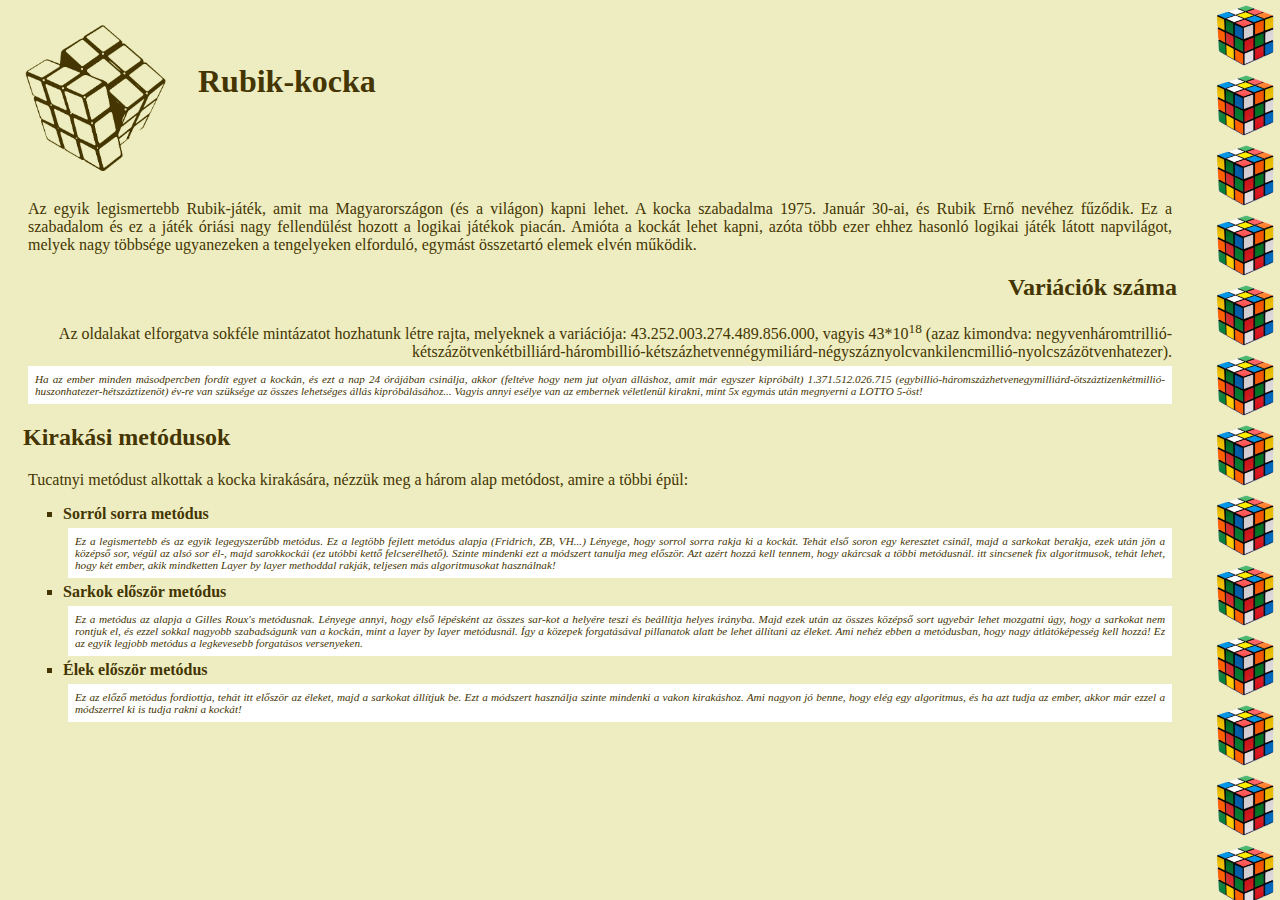
<file: index.html>
<!DOCTYPE html>
<html lang="hu">
<head>
    <meta charset="UTF-8">
    <meta http-equiv="X-UA-Compatible" content="IE=edge">
    <meta name="viewport" content="width=device-width, initial-scale=1.0">
    <title>Rubik-kocka</title>
    <link rel="stylesheet" href="style.css">
</head>
<body>
<img src="sematikus.png" id="cimkep" alt="Rubik-kocka" title="Rubik-kocka"> <h1>Rubik-kocka</h1>

<p>Az egyik legismertebb Rubik-játék, amit ma Magyarországon (és a világon) kapni lehet. A kocka szabadalma 1975. Január 30-ai, és Rubik Ernő nevéhez fűződik. Ez a szabadalom és ez a játék óriási nagy fellendülést hozott a logikai játékok piacán. Amióta a kockát lehet kapni, azóta több ezer ehhez hasonló logikai játék látott napvilágot, melyek nagy többsége ugyanezeken a tengelyeken elforduló, egymást összetartó elemek elvén működik.</p>

<h2 class="jobbra">Variációk száma </h2>

<p class="jobbra">Az oldalakat elforgatva sokféle mintázatot hozhatunk létre rajta, melyeknek a variációja: 43.252.003.274.489.856.000, vagyis 43*10<sup>18</sup> (azaz kimondva: negyvenháromtrillió-kétszázötvenkétbilliárd-hárombillió-kétszázhetvennégymiliárd-négyszáznyolcvankilencmillió-nyolcszázötvenhatezer).</p>

<p class="erdekesseg">Ha az ember minden másodpercben fordít egyet a kockán, és ezt a nap 24 órájában csinálja, akkor (feltéve hogy nem jut olyan álláshoz, amit már egyszer kipróbált) 1.371.512.026.715 (egybillió-háromszázhetvenegymilliárd-ötszáztizenkétmillió-huszonhatezer-hétszáztizenöt) év-re van szüksége az összes lehetséges állás kipróbálásához... Vagyis annyi esélye van az embernek véletlenül kirakni, mint 5x egymás után megnyerni a LOTTO 5-öst!</p>

<h2>Kirakási metódusok </h2>

<p>Tucatnyi metódust alkottak a kocka kirakására, nézzük meg a három alap metódost, amire a többi épül: </p>
<ul>
<li>Sorról sorra metódus <p class="erdekesseg"> 

Ez a legismertebb és az egyik legegyszerűbb metódus. Ez a legtöbb fejlett metódus alapja (Fridrich, ZB, VH...) Lényege, hogy sorrol sorra rakja ki a kockát. Tehát első soron egy keresztet csinál, majd a sarkokat berakja, ezek után jön a középső sor, végül az alsó sor él-, majd sarokkockái (ez utóbbi kettő felcserélhető). Szinte mindenki ezt a módszert tanulja meg először. Azt azért hozzá kell tennem, hogy akárcsak a többi metódusnál. itt sincsenek fix algoritmusok, tehát lehet, hogy két ember, akik mindketten Layer by layer methoddal rakják, teljesen más algoritmusokat használnak!</p></li>

<li>Sarkok először metódus<p class="erdekesseg">

Ez a metódus az alapja a Gilles Roux's metódusnak. Lényege annyi, hogy első lépésként az összes sar-kot a helyére teszi és beállítja helyes irányba. Majd ezek után az összes középső sort ugyebár lehet mozgatni úgy, hogy a sarkokat nem rontjuk el, és ezzel sokkal nagyobb szabadságunk van a kockán, mint a layer by layer metódusnál. Így a közepek forgatásával pillanatok alatt be lehet állítani az éleket. Ami nehéz ebben a metódusban, hogy nagy átlátóképesség kell hozzá! Ez az egyik legjobb metódus a legkevesebb forgatásos versenyeken.</p></li>

<li>Élek először metódus <p class="erdekesseg">

Ez az előző metódus fordiottja, tehát itt először az éleket, majd a sarkokat állítjuk be. Ezt a módszert használja szinte mindenki a vakon kirakáshoz. Ami nagyon jó benne, hogy elég egy algoritmus, és ha azt tudja az ember, akkor már ezzel a módszerrel ki is tudja rakni a kockát!</p></li>
</ul>

</body>
</html>
</file>
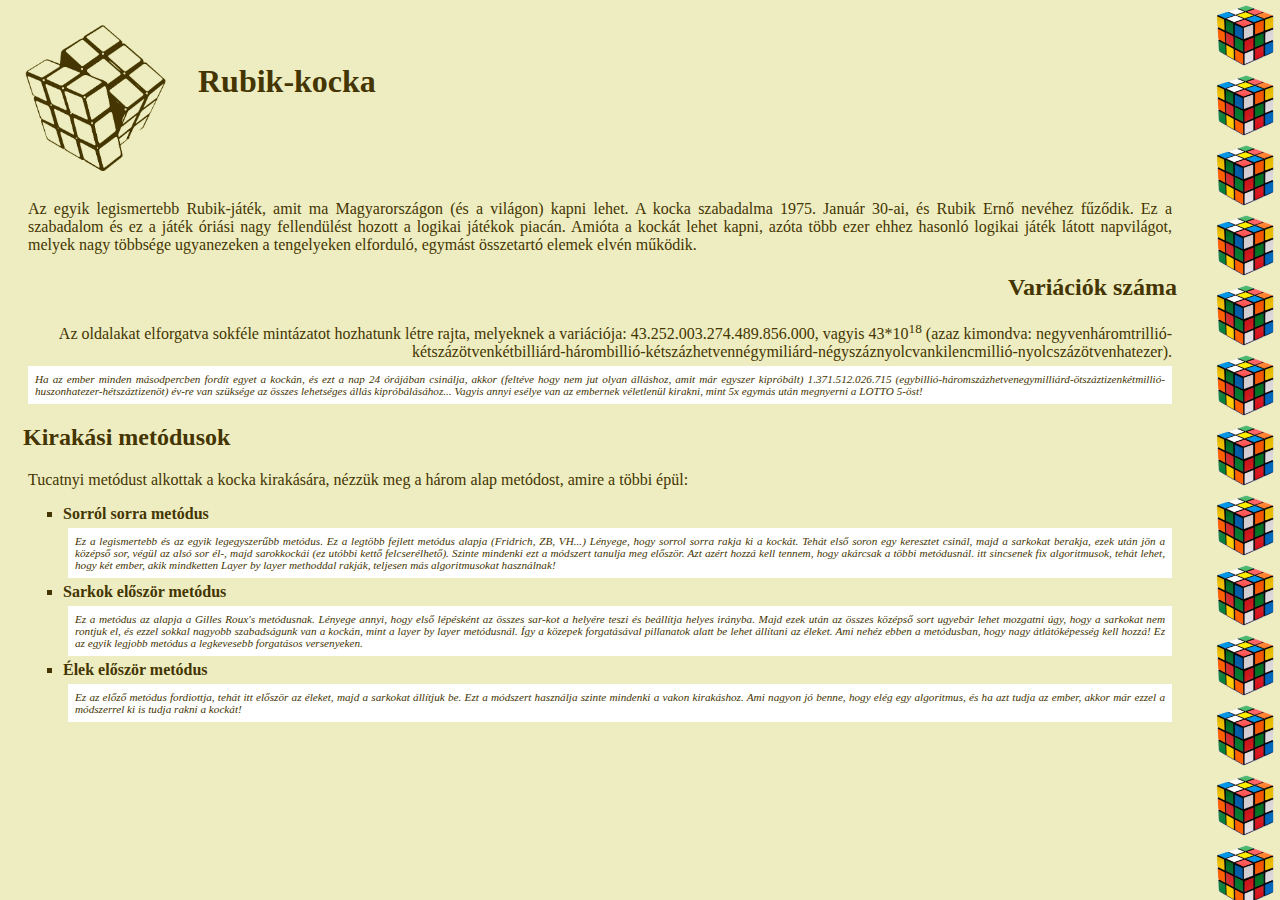
<file: rubik-kocka.html>
<!DOCTYPE html>
<html lang="hu">
<head>
    <meta charset="UTF-8">
    <meta http-equiv="X-UA-Compatible" content="IE=edge">
    <meta name="viewport" content="width=device-width, initial-scale=1.0">
    <title>Rubik-kocka</title>
    <link rel="stylesheet" href="style.css">
</head>
<body>
<img src="sematikus.png" id="cimkep" alt="Rubik-kocka" title="Rubik-kocka"> <h1>Rubik-kocka</h1>

<p>Az egyik legismertebb Rubik-játék, amit ma Magyarországon (és a világon) kapni lehet. A kocka szabadalma 1975. Január 30-ai, és Rubik Ernő nevéhez fűződik. Ez a szabadalom és ez a játék óriási nagy fellendülést hozott a logikai játékok piacán. Amióta a kockát lehet kapni, azóta több ezer ehhez hasonló logikai játék látott napvilágot, melyek nagy többsége ugyanezeken a tengelyeken elforduló, egymást összetartó elemek elvén működik.</p>

<h2 class="jobbra">Variációk száma </h2>

<p class="jobbra">Az oldalakat elforgatva sokféle mintázatot hozhatunk létre rajta, melyeknek a variációja: 43.252.003.274.489.856.000, vagyis 43*10<sup>18</sup> (azaz kimondva: negyvenháromtrillió-kétszázötvenkétbilliárd-hárombillió-kétszázhetvennégymiliárd-négyszáznyolcvankilencmillió-nyolcszázötvenhatezer).</p>

<p class="erdekesseg">Ha az ember minden másodpercben fordít egyet a kockán, és ezt a nap 24 órájában csinálja, akkor (feltéve hogy nem jut olyan álláshoz, amit már egyszer kipróbált) 1.371.512.026.715 (egybillió-háromszázhetvenegymilliárd-ötszáztizenkétmillió-huszonhatezer-hétszáztizenöt) év-re van szüksége az összes lehetséges állás kipróbálásához... Vagyis annyi esélye van az embernek véletlenül kirakni, mint 5x egymás után megnyerni a LOTTO 5-öst!</p>

<h2>Kirakási metódusok </h2>

<p>Tucatnyi metódust alkottak a kocka kirakására, nézzük meg a három alap metódost, amire a többi épül: </p>
<ul>
<li>Sorról sorra metódus <p class="erdekesseg"> 

Ez a legismertebb és az egyik legegyszerűbb metódus. Ez a legtöbb fejlett metódus alapja (Fridrich, ZB, VH...) Lényege, hogy sorrol sorra rakja ki a kockát. Tehát első soron egy keresztet csinál, majd a sarkokat berakja, ezek után jön a középső sor, végül az alsó sor él-, majd sarokkockái (ez utóbbi kettő felcserélhető). Szinte mindenki ezt a módszert tanulja meg először. Azt azért hozzá kell tennem, hogy akárcsak a többi metódusnál. itt sincsenek fix algoritmusok, tehát lehet, hogy két ember, akik mindketten Layer by layer methoddal rakják, teljesen más algoritmusokat használnak!</p></li>

<li>Sarkok először metódus<p class="erdekesseg">

Ez a metódus az alapja a Gilles Roux's metódusnak. Lényege annyi, hogy első lépésként az összes sar-kot a helyére teszi és beállítja helyes irányba. Majd ezek után az összes középső sort ugyebár lehet mozgatni úgy, hogy a sarkokat nem rontjuk el, és ezzel sokkal nagyobb szabadságunk van a kockán, mint a layer by layer metódusnál. Így a közepek forgatásával pillanatok alatt be lehet állítani az éleket. Ami nehéz ebben a metódusban, hogy nagy átlátóképesség kell hozzá! Ez az egyik legjobb metódus a legkevesebb forgatásos versenyeken.</p></li>

<li>Élek először metódus <p class="erdekesseg">

Ez az előző metódus fordiottja, tehát itt először az éleket, majd a sarkokat állítjuk be. Ezt a módszert használja szinte mindenki a vakon kirakáshoz. Ami nagyon jó benne, hogy elég egy algoritmus, és ha azt tudja az ember, akkor már ezzel a módszerrel ki is tudja rakni a kockát!</p></li>
</ul>

</body>
</html>
</file>
<file: style.css>
body{
  background-image: url('hatterkocka.png');
  background-color: #ededc1;
  background-size: 70px 70px;
  background-repeat: repeat-y;
  background-position: right top;
  padding: 15px 95px 15px 15px;
  color: #443502;
}

#cimkep{
  float:left;  
  height: 150px;
}

h1{
  margin: 40px 0px 100px 175px;
}

p{
  text-align: justify;
  margin: 5px;
}


.jobbra{
  text-align: right;
}

.erdekesseg{
  font-size: 70%;
  padding: 7px;
  font-weight: normal;
  font-style: italic;
  background-color: white;
}

li{
  font-weight:bold;
  list-style-type: square;
}
</file>
